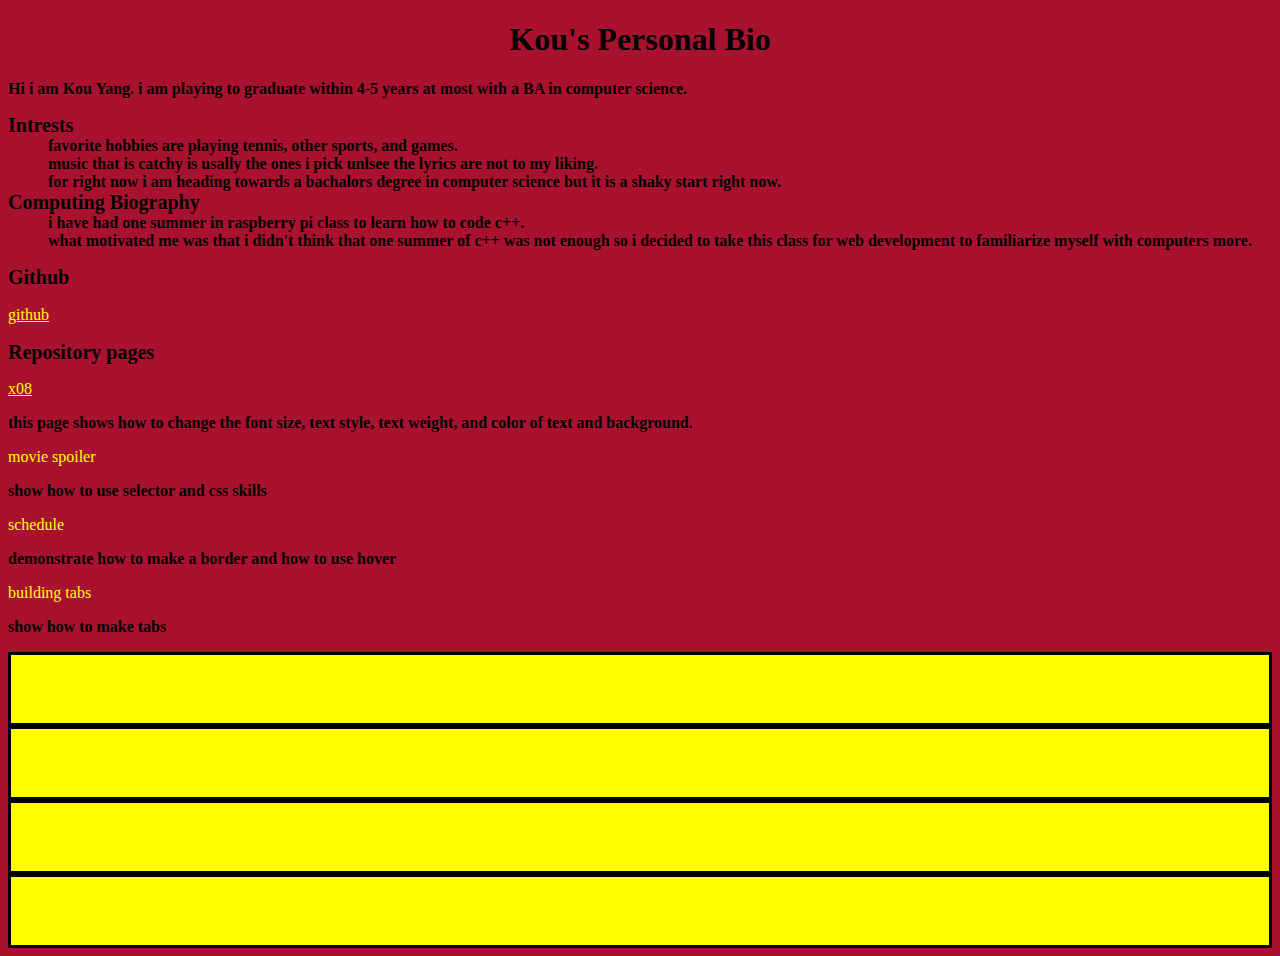
<file: index.html>
<!DOCTYPE html>
<html>
<head>
    <title>personalbio</title>
    <meta charset="UTF-8">
      <link rel="stylesheet" type="text/css" href="style.css">
<body>
  <h1>Kou's Personal Bio</h1>
  <p>Hi i am Kou Yang. i am playing to graduate within 4-5 years at most with a BA in computer science.
    <dl>
      <dt>Intrests</dt>
        <dd>favorite hobbies are playing tennis, other sports, and games.</dd>
        <dd>music that is catchy is usally the ones i pick unlsee the lyrics are not to my liking.</dd>
        <dd>for right now i am heading towards a bachalors degree in computer science but it is a shaky start right now.</dd>
      <dt>Computing Biography</dt>
        <dd>i have had one summer in raspberry pi class to learn how to code c++.<dd>
        <dd>what motivated me was that i didn't think that one summer of c++ was not enough so i decided to take this class for web development to familiarize myself with computers more.</dd>
      </dl>
<h2>Github</h2>
  <a href="https://github.com/kouyang45/ChicoInShort.git"> github</a>
<h2> Repository pages</h2>
  <a href="https://github.com/kouyang45/x08.git">x08</a>
    <p> this page shows how to change the font size, text style, text weight, and color of text and background.</P>
  <a herf="https://github.com/kouyang45/MovieSpoiler.git">movie spoiler</a>
    <p>show how to use selector and css skills</P>
  <a herf="https://github.com/kouyang45/MySchedule.git">schedule</a>
    <p> demonstrate how to make a border and how to use hover</P>
  <a herf="https://github.com/kouyang45/buildingtabs.git">building tabs</a>
    <p> show how to make tabs</P>
      <nav>
        <div class="nav-tab">
          <a href="spoiler#1.html" class="navigation">movie spoiler</a></div>
        <div class="nav-tab">
          <a href="schedule#1" class="navigation">schedule</a></div>
        <div class="nav-tab">
          <a href="buildingtabs" class="navigation">building tabs</a></div>
        <div class="nav-tab">
          <a href="x08-style.html" class="navigation">x08</a></div>
      </nav>
</body>
</file>
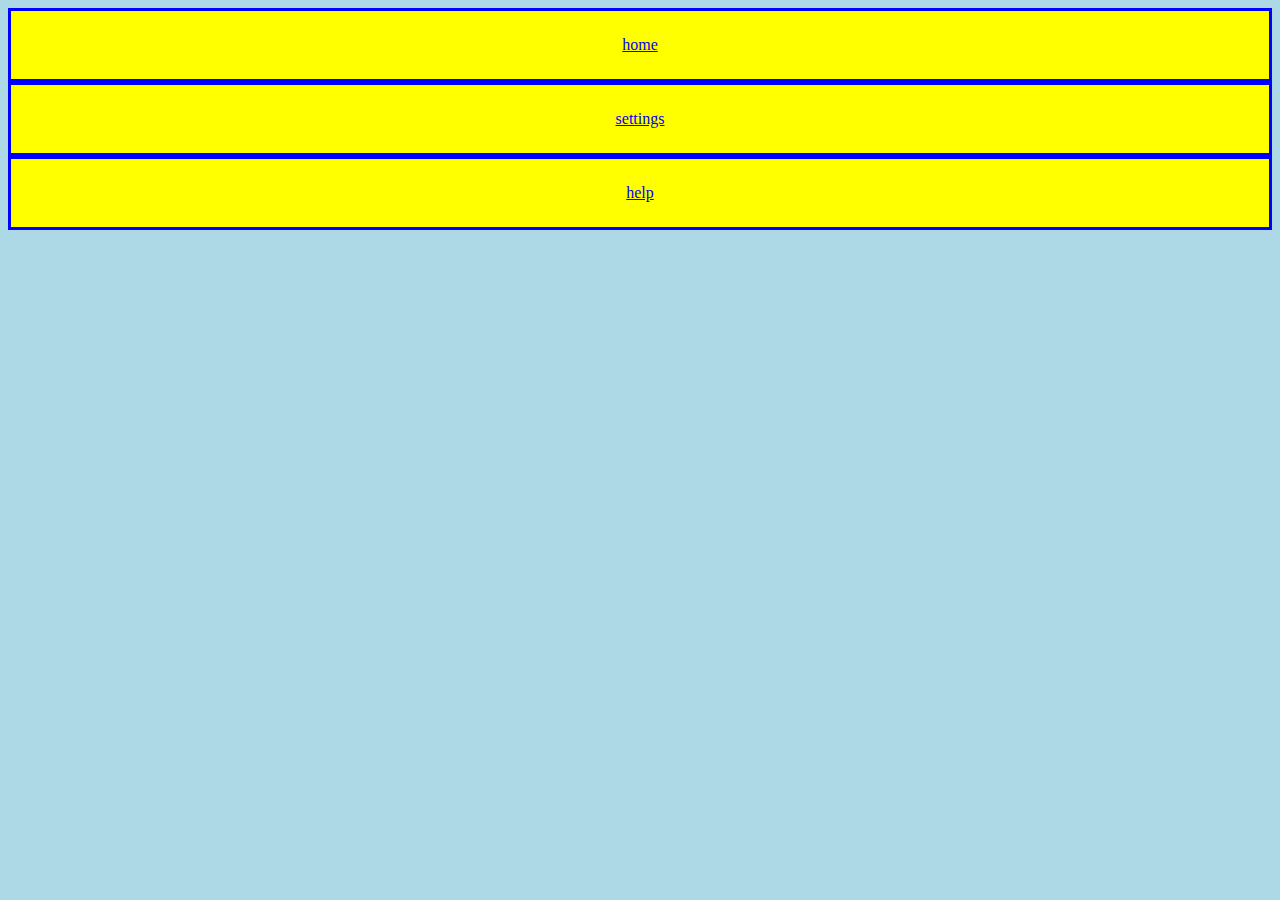
<file: buildingtabs.html>
<!DOCTYPE html>
<html>
<head>
  <title>buildingtabs</title>
  <meta charset="UTF-8">
  <link rel="stylesheet" type="text/css" href="tab.css"/>
</head>
<body>
  <nav>
    <div style="color:blue" class="nav-tab">
      <a href="index.html" class="navigation">home</a></div>
    <div style="color:blue" class="nav-tab">
      <a href="settings.html" class="navigation">settings</a></div>
    <div style="color:blue" class="nav-tab">
      <a href="help.html" class="navigation">help</a></div>
  </nav>
</body>
</html>
</file>
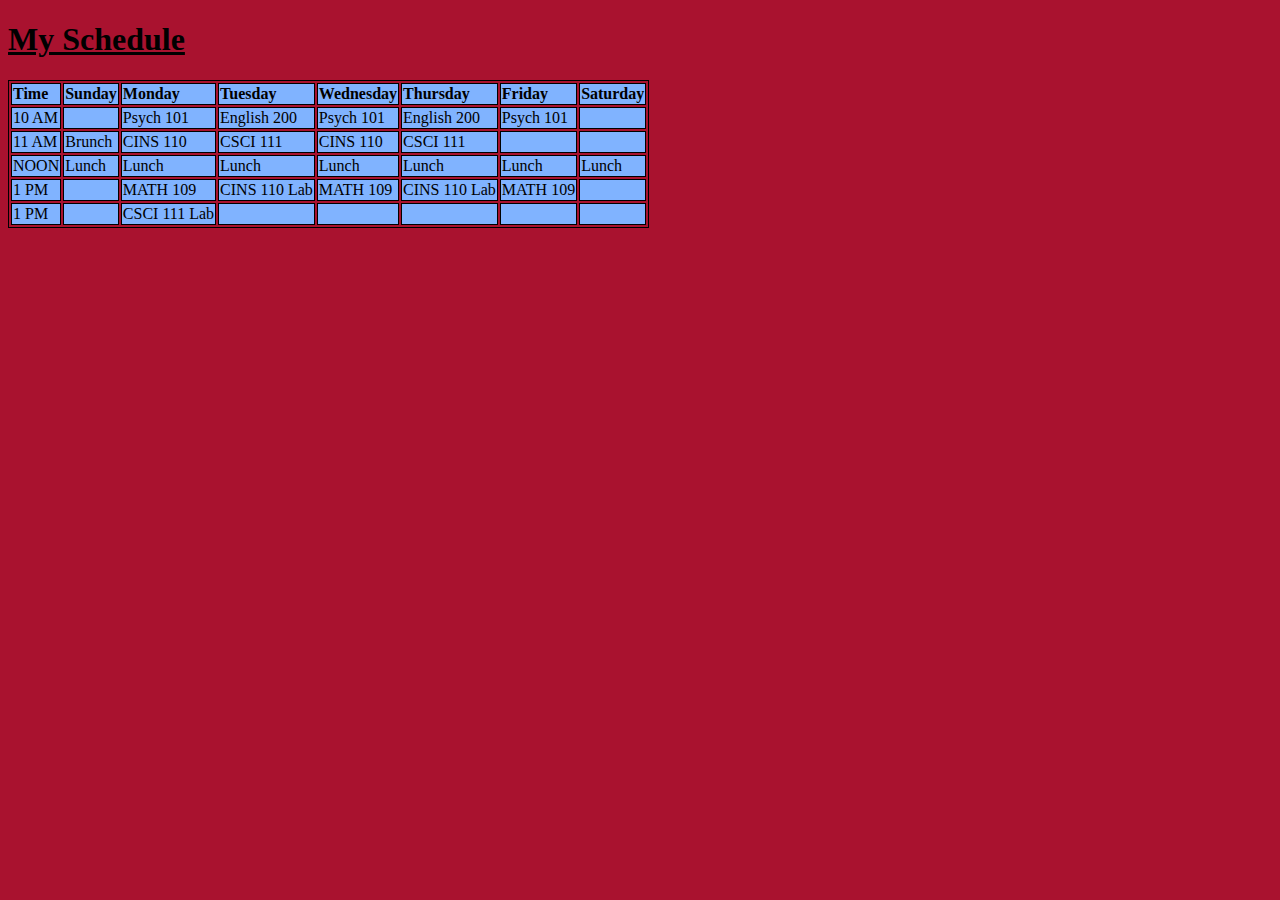
<file: schedule#1.html>
<!DOCTYPE html>
<html>
  <head>
    <title>My Schedule</title>
    <meta charset="utf-8" />
    <link rel="stylesheet" type="text/css" href="schedule.css">
  </head>
  <body>
    <h1>My Schedule</h1>
    <table>
      <tr>
        <th>Time</th>
        <th>Sunday</th>
        <th>Monday</th>
        <th>Tuesday</th>
        <th>Wednesday</th>
        <th>Thursday</th>
        <th>Friday</th>
        <th>Saturday</th>
      </tr>
      <tr>
        <td>10 AM</td>
        <td></td>
        <td>Psych 101</td>
        <td>English 200</td>
        <td>Psych 101</td>
        <td>English 200</td>
        <td>Psych 101</td>
        <td></td>
      </tr>
      <tr>
        <td>11 AM</td>
        <td>Brunch</td>
        <td>CINS 110</td>
        <td>CSCI 111</td>
        <td>CINS 110</td>
        <td>CSCI 111</td>
        <td></td>
        <td></td>
      </tr>
      <tr>
        <td>NOON</td>
        <td>Lunch</td>
        <td>Lunch</td>
        <td>Lunch</td>
        <td>Lunch</td>
        <td>Lunch</td>
        <td>Lunch</td>
        <td>Lunch</td>
      </tr>
      <tr>
        <td>1 PM</td>
        <td></td>
        <td>MATH 109</td>
        <td>CINS 110 Lab</td>
        <td>MATH 109</td>
        <td>CINS 110 Lab</td>
        <td>MATH 109</td>
        <td></td>
      </tr>
      <tr>
        <td>1 PM</td>
        <td></td>
        <td>CSCI 111 Lab</td>
        <td></td>
        <td></td>
        <td></td>
        <td></td>
        <td></td>
      </tr>
    </table>
  </body>
</html>
</file>
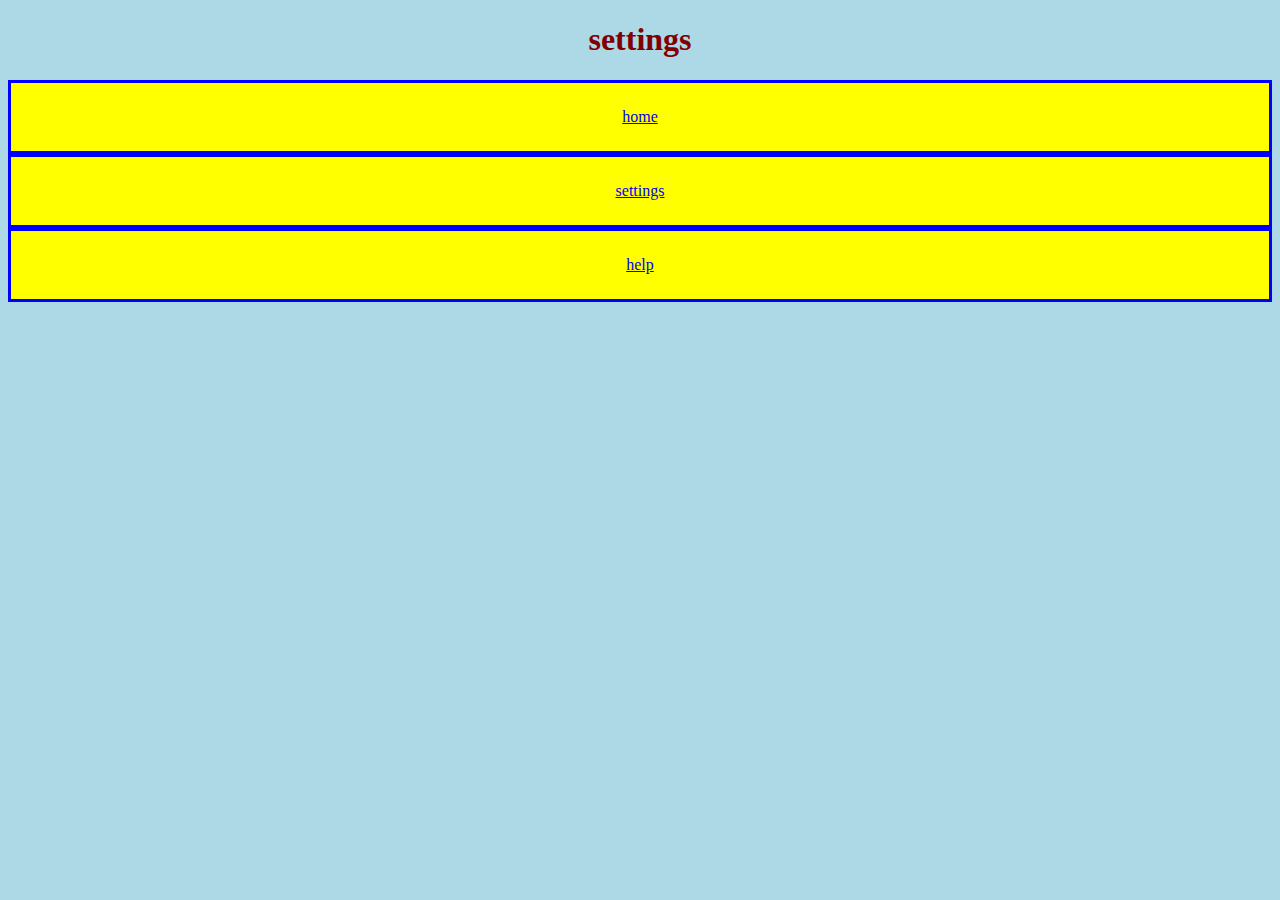
<file: settings.html>
<!DOCTYPE html>
<html>
<head>
  <title>buildingtabs</title>
  <meta charset="UTF-8">
  <link rel="stylesheet" type="text/css" href="tab.css"/>
</head>
<body>
  <h1> settings</h1>
  <nav>
    <div style="color:blue" class="nav-tab">
      <a href="index.html" class="navigation">home</a></div>
    <div style="color:blue" class="nav-tab">
      <a href="settings.html" class="navigation">settings</a></div>
    <div style="color:blue" class="nav-tab">
      <a href="help.html" class="navigation">help</a></div>
  </nav>
</body>
</html>
</file>
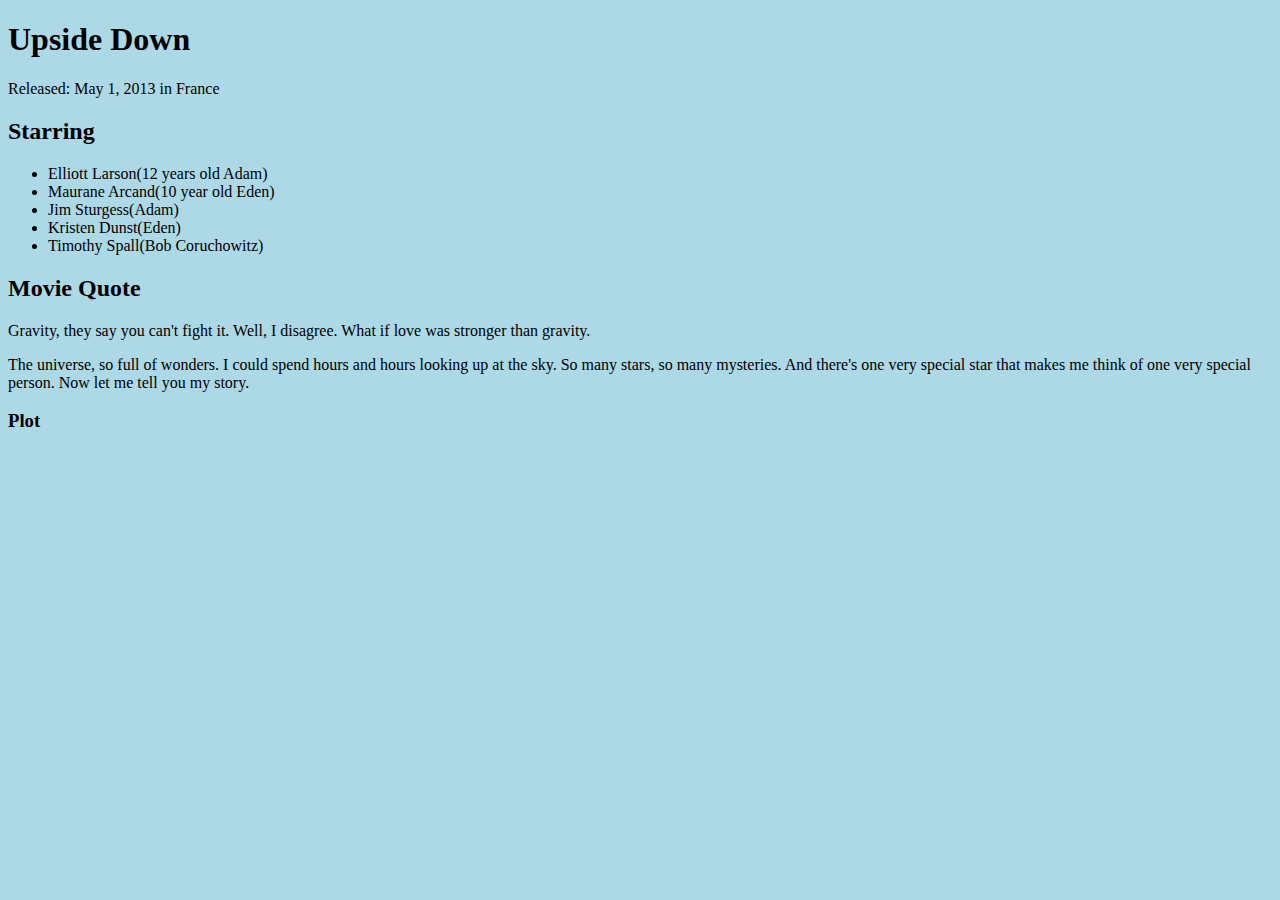
<file: spoilers#1.html>
<!DOCTYPE html>
<html>
  <head>
  	<title>Upside Down</title>
  	<meta charset="UTF-8">
	<link rel="stylesheet" href="spoilers.css" />
  </head>
  <body>
  	<h1>Upside Down</h1>
  	<p>Released: May 1, 2013 in France</p>
    <h2>Starring</h2>
    <ul>
      <li>Elliott Larson(12 years old Adam)</li>
      <li>Maurane Arcand(10 year old Eden)</li>
      <li>Jim Sturgess(Adam)</li>
      <li>Kristen Dunst(Eden)</li>
      <li>Timothy Spall(Bob Coruchowitz)</li>
    </ul>
    <h2>Movie Quote</h2>
    <p>Gravity, they say you can't fight it. Well, I disagree. What if love was stronger than gravity.</p>
    <P>The universe, so full of wonders. I could spend hours and hours looking up at the sky. So many stars, so many mysteries. And there's one very special star that makes me think of one very special person. Now let me tell you my story.</p>
    <h3>Plot</h3>
    <p><span class="spoil-protect">Two worlds keeping two people who love each other apart, but the two main charters love can not be separated. one day they got caught meeting so they ran for it and one got injured and forgot all about the love. but from the poor world the one never gave up and kept trying to get on the other world, where he is forbidden to go to find her. he worked his way up to a working position in a company that connected both worlds.</span></p>
  </body>
</html>
</file>
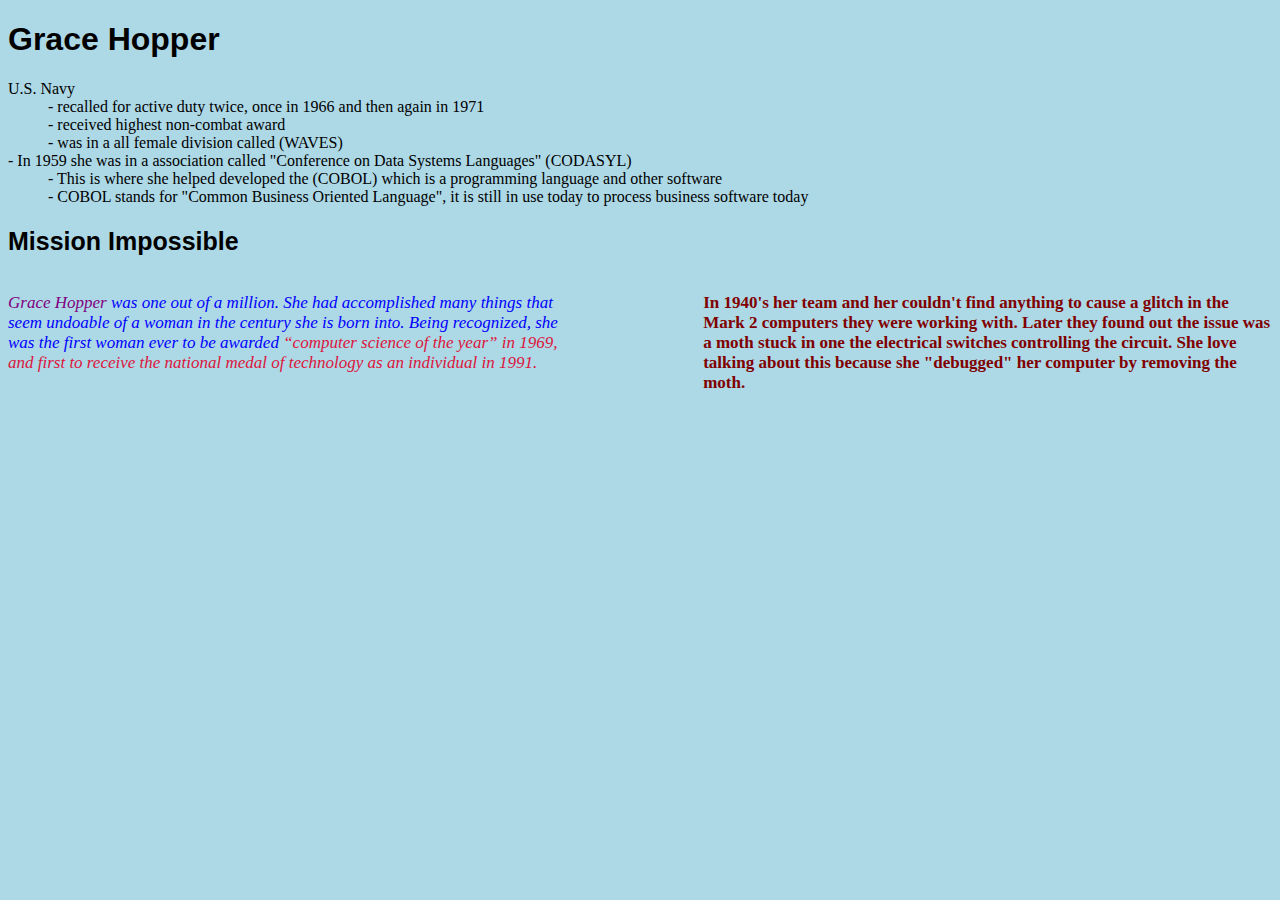
<file: x08-style.html>
<!DOCTYPE html>
<html>
<head>
  <title>My First HTML</title>
  <meta charset="UTF-8">
  <style>
  body {
    background-color: lightblue;
  }
  h1.sanserif {
    font-family: Impact, Charcoal, sans-serif;
  }
  h2.serif {
  	font-family: "Arial Black", Gadget, sans-serif
    }
  p.italic {
    font-style: italic;
  }
  p.oblique {
    font-style: oblique;
  }
  body {
    font-size: 100%;
	}
  h1 {
  	font-size: 2.0em; /* 32px/16=2.0 */
  	}
  h2 {
  	font-size: 25px;
  	}
  p {
 	font-size: 17px;
  	}
  p.thick {
  	font-weight: bold;
    }
    #colortext {
    color:purple
    }
    #colortext1 {
    color:crimson
    }
  </style>
</head>
<body>
<h1 class="sanserif">Grace Hopper</h1>
<dl>
  <dt> U.S. Navy</dt>
  <dd>- recalled for active duty twice, once in 1966 and then again in 1971</dd>
  <dd>- received highest non-combat award</dd>
  <dd>- was in a all female division called (WAVES)</dd>
  <dt>- In 1959 she was in a association called "Conference on Data Systems Languages" (CODASYL)</dt>
  <dd>- This is where she helped developed the (COBOL) which is a programming language and other software</dd>
  <dd>- COBOL stands for "Common Business Oriented Language", it is still in use today to process business software today</dd>
</dl>
<h2 class="san serif">Mission Impossible</h2>
<div style="width 100%">
<div style="background-color:#FFFF00">
<div style="color:blue">
<div style="float:left; width: 45%">
<p class="oblique"><span id="colortext">Grace Hopper</span> was one out of a million. She had accomplished many things that seem undoable of a woman in the century she is born into. Being recognized, she was the first woman ever to be awarded <span id="colortext1">“computer science of the year” in 1969, and first to receive the national medal of technology as an individual in 1991.</span>
</p>
</div>
</div>
<div style="float: right; width: 45%">
<div style="color:maroon">
<p class="thick">In 1940's her team and her couldn't find anything to cause a glitch in the Mark 2 computers they were working with. Later they found out the issue was a moth stuck in one the electrical switches controlling the circuit. She love talking about this because she "debugged" her computer by removing the moth.</p>
</div>
</div>
</div>
</div>
</body>
</html>
</file>
<file: style.css>
h1 {
  text-align: center;
  }
p{
  font-weight: bold;
  }
dt {
  text-align: left;
  font-weight: bold;
  font-size: 20px;
  }
dd {
  font-weight: bold;
  }
body{
  background-color: rgb(169, 18, 47);
  }
h1:hover {
  background-color: yellow;
  color: blue ;
  }
a {
color: yellow;
}
a:hover{
  background-color: blue;
}
h2 {
  text-align: left;
  font-weight: bold;
  font-size: 20px;
  }
  nav-tab, div{
    background-color: yellow;
    padding: 25px;
    text-align: center;
    border-style: solid;
    }
  div:hover{
    background-color: orange;
    }
</file>
<file: tab.css>
body{
  background-color: lightblue;
  }
nav-tabs, div{
  background-color: yellow;
  padding: 25px;
  text-align: center;
    border-style: solid;
  }
div:hover{
  background-color: orange;
  }
  h1{
    color: maroon;
    text-align: center;
  }
</file>
<file: schedule.css>
table, th, td {
    border: 1px solid black;
}
h1 {
  text-align: left;
  text-decoration: underline;
  font-weight: bold;
  }
tr {
  text-align: left;
  width: 80px;
  background-color: rgb(128, 179, 255);
  /* Color Palette adapted from: http://www.colourlovers.com/color/80B3FF/derie   */
  }
body{
  background-color: rgb(169, 18, 47);
  /* Color Palette adapted from: http://www.colourlovers.com/color/A2122F/Cherry  */
}
td:hover {
  background-color: #723F6A;
  color: rgb(184,232,255);
}
</file>
<file: spoilers.css>
body {
  background-color: lightblue;
  }
  .spoil-protect{
  color:lightblue;
  }
  .spoil-protect:hover {
    background-color: purple;
  }
</file>
